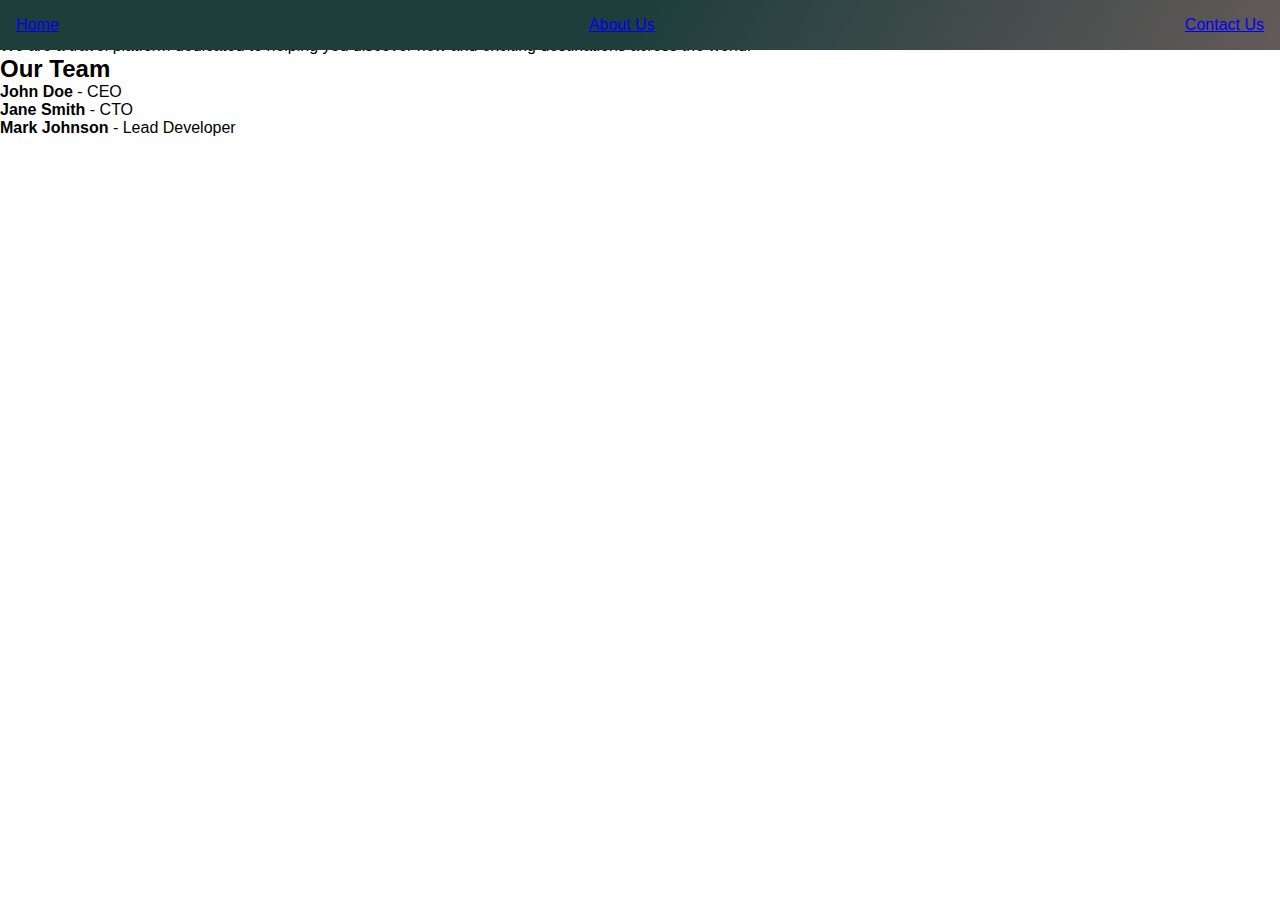
<file: travelRecommendation/about_us.html>
<!DOCTYPE html>
<html lang="en">
<head>
    <meta charset="UTF-8">
    <meta name="viewport" content="width=device-width, initial-scale=1.0">
    <title>About Us - Travel Recommendations</title>
    <link rel="stylesheet" href="style.css">
</head>
<body>
    <!-- Navbar -->
    <nav>
        <a href="travel_recommendation.html">Home</a>
        <a href="about_us.html">About Us</a>
        <a href="contact_us.html">Contact Us</a>
    </nav>

    <section id="about-us">
        <h1>About Us</h1>
        <p>We are a travel platform dedicated to helping you discover new and exciting destinations across the world.</p>

        <h2>Our Team</h2>
        <ul>
            <li><strong>John Doe</strong> - CEO</li>
            <li><strong>Jane Smith</strong> - CTO</li>
            <li><strong>Mark Johnson</strong> - Lead Developer</li>
        </ul>
    </section>
</body>
</html>
</file>
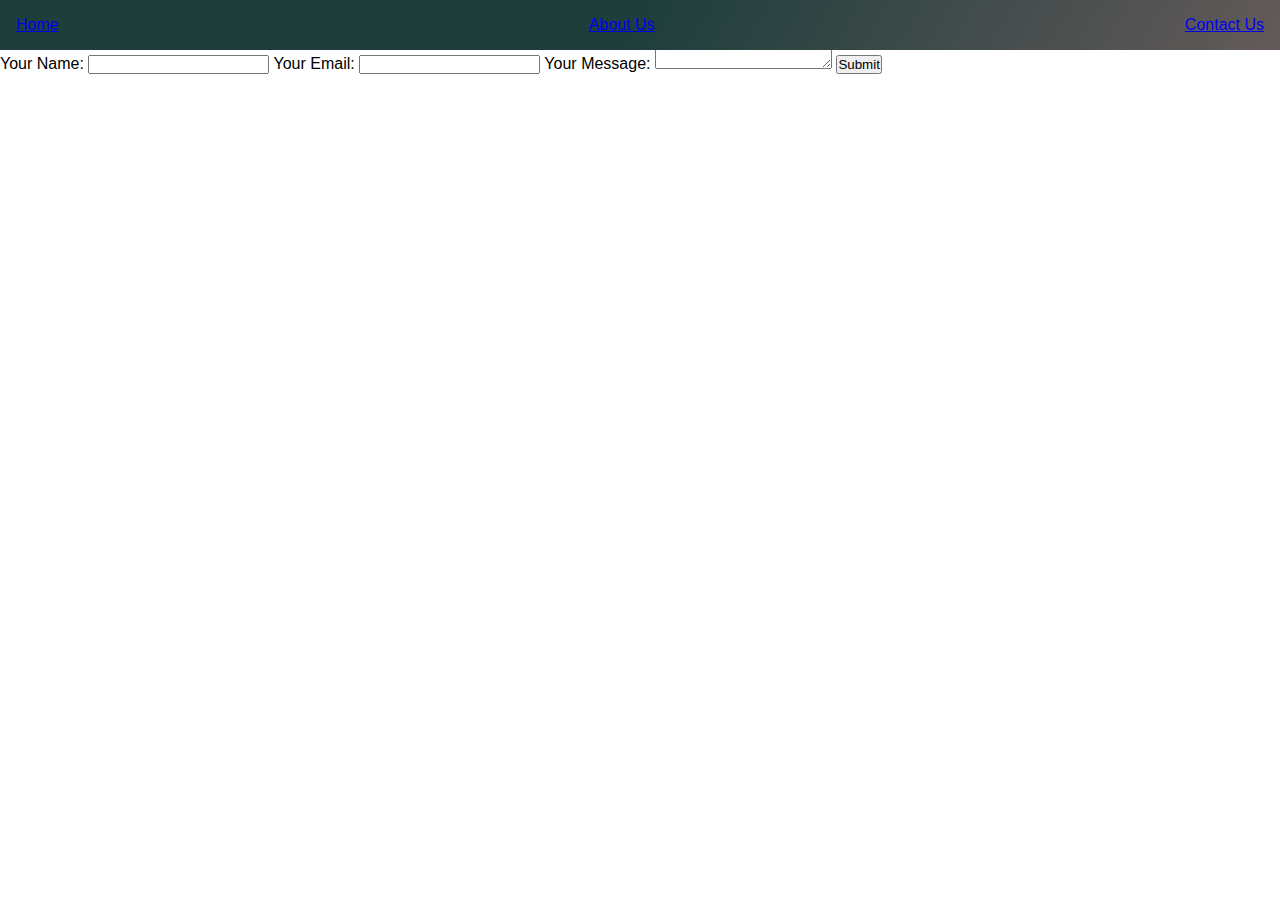
<file: travelRecommendation/contact_us.html>
<!DOCTYPE html>
<html lang="en">
<head>
    <meta charset="UTF-8">
    <meta name="viewport" content="width=device-width, initial-scale=1.0">
    <title>Contact Us - Travel Recommendations</title>
    <link rel="stylesheet" href="style.css">
</head>
<body>
    <!-- Navbar -->
    <nav>
        <a href="travel_recommendation.html">Home</a>
        <a href="about_us.html">About Us</a>
        <a href="contact_us.html">Contact Us</a>
    </nav>

    <section id="contact-us">
        <h1>Contact Us</h1>
        <form id="contact-form">
            <label for="name">Your Name:</label>
            <input type="text" id="name" name="name" required>

            <label for="email">Your Email:</label>
            <input type="email" id="email" name="email" required>

            <label for="message">Your Message:</label>
            <textarea id="message" name="message" required></textarea>

            <button type="submit">Submit</button>
        </form>
    </section>
</body>
</html>
</file>
<file: travelRecommendation/style.css>
@import url('https://fonts.googleapis.com/css2?family=Kaushan+Script&display=swap');
@import url('https://fonts.googleapis.com/css2?family=Poppins:ital,wght@0,100;0,200;0,300;0,400;0,500;0,600;0,700;0,800;0,900;1,100;1,200;1,300;1,400;1,500;1,600;1,700;1,800;1,900&display=swap');


*{
    margin: 0;
    padding: 0;
    box-sizing: border-box;
    font-family: Roboto, Oxygen, Ubuntu, Cantarell, 'Open Sans', 'Helvetica Neue', sans-serif;
    scroll-behavior: smooth;
}

::-webkit-scrollbar {
    width: 8px; 
}

::-webkit-scrollbar-thumb {
    background: #888; 
    border-radius: 5px; 
}

::-webkit-scrollbar-thumb:hover {
    background: #555; 
}


::-webkit-scrollbar-track {
    background: #f1f1f1; 
}


nav{
    display: flex;
    position: relative;
    justify-content: space-between;
    padding: 1rem 1rem;
    align-items: center;
    background: linear-gradient(120deg, rgb(30, 62, 60),rgb(30, 62, 60) ,rgb(100, 90, 90));
    position: fixed;
    top: 0;
    right: 0;
    left: 0;
}


#logo{
    display: flex;
    align-items: center;
}

.logo{
    color: #fff;
}

.name{
    font-size: 1.3rem;
    color: #fff;
    margin-left: .5rem;
    font-family: "Kaushan Script", cursive;
    font-weight: 400;
    font-style: normal;
}

#links a{
    text-decoration: none;
    margin-left: 1rem;
    color: #fff;
    font-weight: 400;
    font-size: 1.2rem;
    transition: .3s ease-out;
}

#links a:hover{
    color: yellow;

}

.searchinput{
    width: 15rem;
    border: none;
    outline: none;
    color: rgb(5, 103, 107);
}

::placeholder{
    color: rgb(5, 103, 107);
}


#search{
    background-color: #fff;
    padding: .3rem 1rem;
    border-radius: 20px;
}

.searchicon{
    color: rgb(5, 103, 107) ;
}

.btn{
    padding: .2rem .4rem;
    border-radius: 5px;
    border: none;
    outline: none;
    background-color:rgb(5, 103, 107) ;
    color: #fff;
    margin-left: .3rem;
}

/* Home Section */

.MainSection{
    margin-top: 5rem;
    width: 100%;
    height: auto;
    background-image: url("city.jpg");
    background-size: cover;
    background-attachment: fixed;
    background-repeat: no-repeat;
    display: flex;
    align-items: flex-start;
}

.mainpage{
    display: flex;
    flex-direction: column;
}

.Homecontent{
    display: flex;
    background: linear-gradient(to right, rgb(5, 103, 107), rgba(5, 104, 107, 0.632),rgba(5, 104, 107, 0.332) ,#ffffff00);
    height: 100%;
    padding: 2rem 3rem;

}


.linkslogo{
    color: #fff;
    transition: .3s ease-out;
}


.linkslogo:hover{
    color: gold;
}

.verticalline{
    width: 2px;
    height: 18rem;
    background-color: #fff;
    border-radius: 2px;
    margin-bottom: 5rem;
}
.sociallinks a{
    margin-bottom: 1.5rem;
}


.links{
    display: flex;
    flex-direction: column;
    align-items: center;
}

.sociallinks{
    position: fixed;
    bottom: 0;
    left: 1%;
    display: flex;
    flex-direction: column;
    align-items: center;
    transition: .3s ease-out;
    
}


.mainhomecontent{
    padding: 5rem 2rem;
}

.homesectionheader{
    font-size: 5rem;
    font-family: "Poppins", sans-serif;
    font-weight: 700;
    font-style: normal;
    color: #fff;
    font-weight: bolder;
    line-height: 5rem;
}

.homesectiondescriptoin{
    color: #fff;
    margin-top: 2rem;
    font-size: 1.2rem;
}


.bookbtn{
    padding:.7rem 3rem ;
    background-color: rgb(7, 89, 92);
    border: none;
    outline: none;
    color: #fff;
    font-weight: bold;
    margin-top: 2rem;
    cursor: pointer;
    border-radius: 5px;
    box-shadow: 0 0 8px #fff;
    transition: .3s ease-out;
}

.bookbtn:hover{
    background-color:  rgb(15, 134, 138);
    box-shadow: 0 0 8px #fbfe28;
}


#About{
    display: flex;
    flex-direction: column;
    width: 100%;
    height:auto;
    padding: 4rem 5rem;
    background: linear-gradient(to right, rgb(5, 103, 107), rgba(5, 104, 107, 0.632),rgba(5, 104, 107, 0.332) ,#ffffff00);
}

.aboutusheader{
    font-size: 5rem;
    font-family: "Poppins", sans-serif;
    font-weight: 700;
    font-style: normal;
    color: #fff;
    font-weight: bolder;
    line-height: 5rem;
}

.aboutustxt{
    background-color: rgba(0, 0, 0, 0.288);
    padding: 1rem 1rem;
    width: 40rem;
    height: auto;
    border-radius: 10px;
    margin-top: 2rem;
    color: #fff;
    font-size: 1.2rem;
}

#Contactus{
    width: 100%;
    height: 60vh;
    padding: 2rem 5rem;
    background: linear-gradient(to right, rgb(5, 103, 107), rgba(5, 104, 107, 0.632),rgba(5, 104, 107, 0.332) ,#ffffff00);
}

.contactustittle{
    font-size: 4rem;
    font-family: "Poppins", sans-serif;
    font-weight: 700;
    font-style: normal;
    color: #fff;
    font-weight: bolder;
    line-height: 5rem;
}


.formsection{
    margin-top: 2rem;
    display: flex;
    align-items: center;
    justify-content: center;
    padding: 1rem 1rem;
    background-color: rgba(0, 0, 0, 0.288);
}

form{
    width: 100%;
}

.labels{
    color: #fff;
}

form .inputval{
    width: 100%;
    border: .5px solid #fff;
    outline: none;
    color: #fff;
    background: transparent;
    border-radius: 5px;
    padding: .3rem .5rem;
}


.submitmessagebtn{
    width: 100%;
    padding: .5rem 0;
    margin-top: .8rem;
    color: #fff;
    background-color:rgb(5, 103, 107) ;
    outline: none;
    border: none;
    cursor: pointer;
}


.Result{
    height: auto;
    background-color: rgba(0, 0, 0, 0.65);
    border-radius: 10px;
    position: fixed;
    right: 2%;
    top: 15%;
}

.resultvalues{
    width: 400px;
    margin: 1rem 1rem;
}

.resultdescription{
    color: #fff;
}

.resulttittle{
    font-size: 1.2rem;
}

.resultimg{
    width: 100%;
    height: auto;
}

.resulttittle{
    color: #fff;
}


#dropdown{
    background-color: #55555595;
    position: absolute;
    width: 30rem;
    height: auto;
    padding: 1rem 1rem;
    top: 100%;
    right: 1%;
    margin-top: .5rem;
    border-radius: 10px;
    border: 1px solid white;
    display: none;
}

.dropdown-header{
    padding: .5rem 1rem;
    display: flex;
    justify-content: flex-end;
}

#close-btn{
    padding: .5rem .5rem;
    border: none;
    background-color: rgb(16, 152, 152);
    outline: none;
    color: #fff;
    font-weight: bolder;
    transition: .3s;
    border-radius: 5px;
}

#close-btn:hover{
    background-color:  rgb(6, 95, 95);
}

#resultContainer{
    width: 100%;
    margin-bottom: 1rem;
    background-color: rgba(5, 104, 107, 0.721);
    border: 1px solid white;
    padding: .5rem .5rem;
    border-radius: 5px;
    box-shadow: 0 0 6px rgba(255, 255, 255, 0.686);
}


.description{
    font-weight: bolder;
    color: #fff;
}

.search-img{
    width: 100%;
}

.title{
    color: #fff;
}

.notfound{
    color: #fff;
}
</file>
